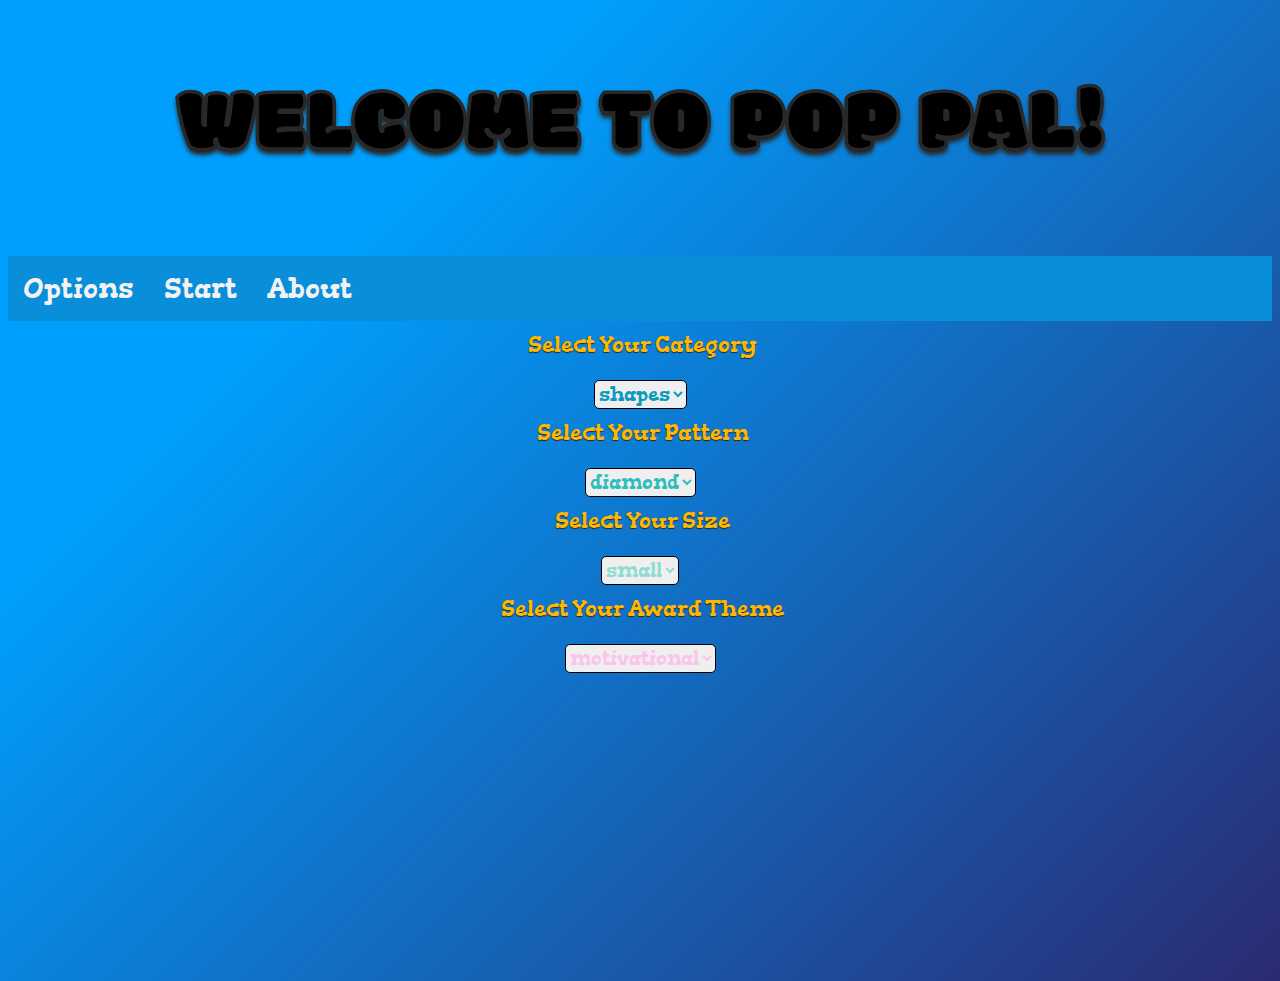
<file: index.html>
<!doctype html>
<html lang="en">
  <head>
    <meta charset="utf-8">
    <meta name="viewport" content="width=device-width, initial-scale=1">
    <link rel="stylesheet" href="style.css">
    <link href="https://cdn.jsdelivr.net/npm/bootstrap@5.1.3/dist/css/bootstrap.min.css" rel="stylesheet" integrity="sha384-1BmE4kWBq78iYhFldvKuhfTAU6auU8tT94WrHftjDbrCEXSU1oBoqyl2QvZ6jIW3" crossorigin="anonymous">
    <link rel="preconnect" href="https://fonts.googleapis.com">
    <link rel="preconnect" href="https://fonts.gstatic.com" crossorigin>
    <link href="https://fonts.googleapis.com/css2?family=Gorditas:wght@400;700&display=swap" rel="stylesheet">
    <link href="https://fonts.googleapis.com/css2?family=Anton&display=swap" rel="stylesheet">
    <link href="https://fonts.googleapis.com/css2?family=Modak&display=swap" rel="stylesheet">
    <link href="https://fonts.googleapis.com/css2?family=Acme&family=Fascinate&family=Lemon&family=Modak&display=swap" rel="stylesheet">

    <!--CSS rules to specify families -->
    <!-- font-family: 'Acme', sans-serif; --><!-- based on older cartoons; envision for most font wording-->
    <!-- font-family: 'Fascinate', cursive; --><!-- Super Round and bubbly; envision for front page-->
    <!-- font-family: 'Lemon', cursive; --><!-- Bold and rounded; Front Page?-->
    <!-- font-family: 'Modak', cursive; --><!-- Bold and rounded; Front Page?-->

    <!-- These lines were added to handle the favicon.ico and other Icon related stuff -->
    <link rel="apple-touch-icon" sizes="180x180" href="/apple-touch-icon.png">
    <link rel="icon" type="image/png" sizes="32x32" href="/favicon-32x32.png">
    <link rel="icon" type="image/png" sizes="16x16" href="/favicon-16x16.png">
    <link rel="manifest" href="/site.webmanifest">
    <!-- End of Icon related header stuff -->

    <title>Pop Pal</title>
  </head>
  <body>
   
    <div id="game_title"  class = "title-bar"> <h1>WELCOME TO POP PAL!</h1></div> 
    <div id="menu_options" class="menu-bar"></div>
    <div id="game_status"  class = "status-bar"></div>
    <div id="game_options"  class = "options"></div>
    <div id="game_field"  class = "field"></div>
    <div id="game_award"  class = "award"></div>
    <div id="game_about"  class = "about"></div>
    
    <script src="https://cdn.jsdelivr.net/npm/bootstrap@5.1.3/dist/js/bootstrap.bundle.min.js" integrity="sha384-ka7Sk0Gln4gmtz2MlQnikT1wXgYsOg+OMhuP+IlRH9sENBO0LRn5q+8nbTov4+1p" crossorigin="anonymous"></script>
    <script src="pop_pal_main.js" type='module'></script>   
  </body>
</html>
</file>
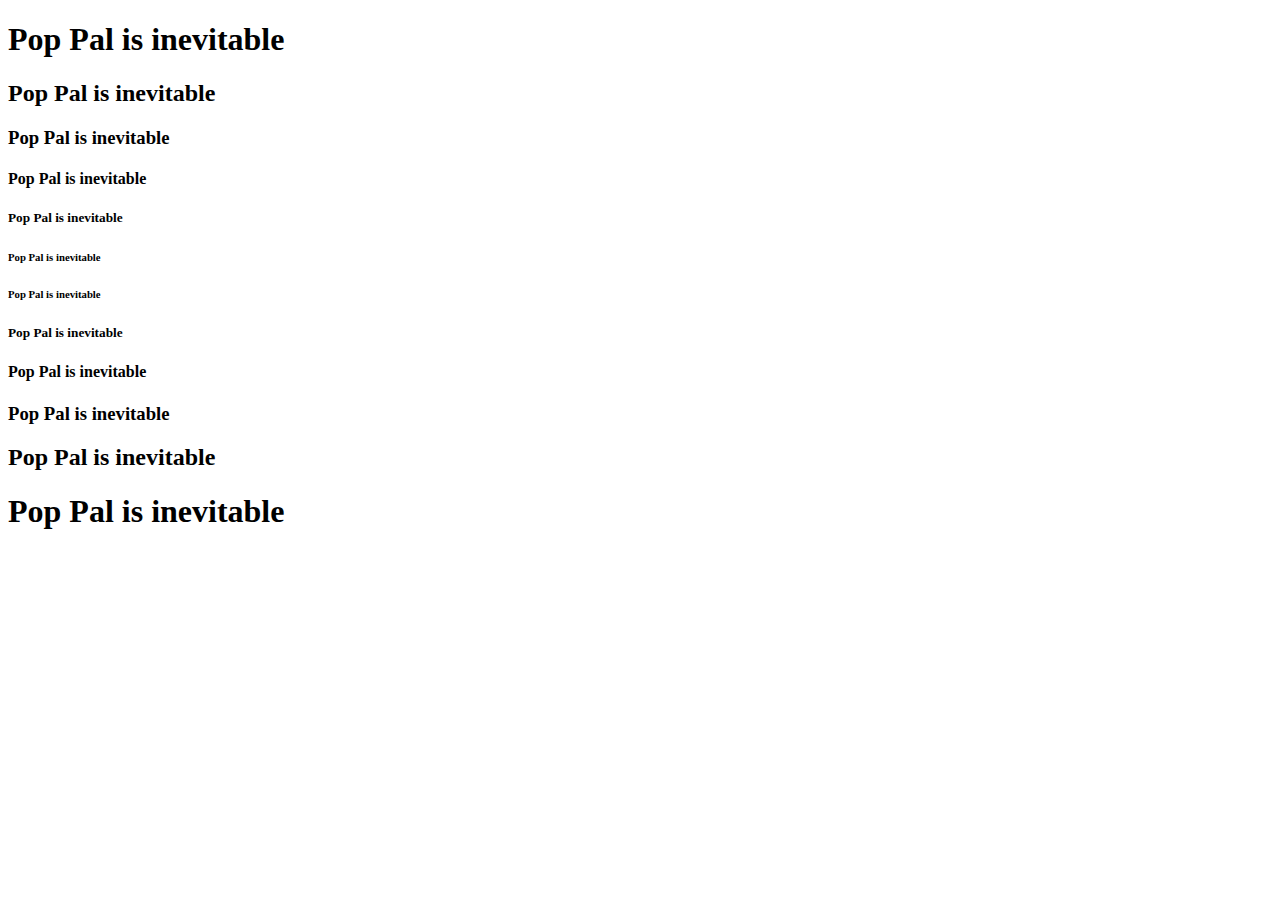
<file: about.html>
<!DOCTYPE html>
<html lang="en">
<head>
    <meta charset="UTF-8">
    <meta http-equiv="X-UA-Compatible" content="IE=edge">
    <meta name="viewport" content="width=device-width, initial-scale=1.0">
    <title>About Pop Pal</title>
</head>
<body>
    
    <h1>Pop Pal is inevitable</h1>
    <h2>Pop Pal is inevitable</h1>
    <h3>Pop Pal is inevitable</h1>
    <h4>Pop Pal is inevitable</h1>
    <h5>Pop Pal is inevitable</h1>
    <h6>Pop Pal is inevitable</h1>
    <h6>Pop Pal is inevitable</h1>
    <h5>Pop Pal is inevitable</h1>
    <h4>Pop Pal is inevitable</h1>
    <h3>Pop Pal is inevitable</h1>
    <h2>Pop Pal is inevitable</h1>
    <h1>Pop Pal is inevitable</h1>

    
    
</body>
</html>
</file>
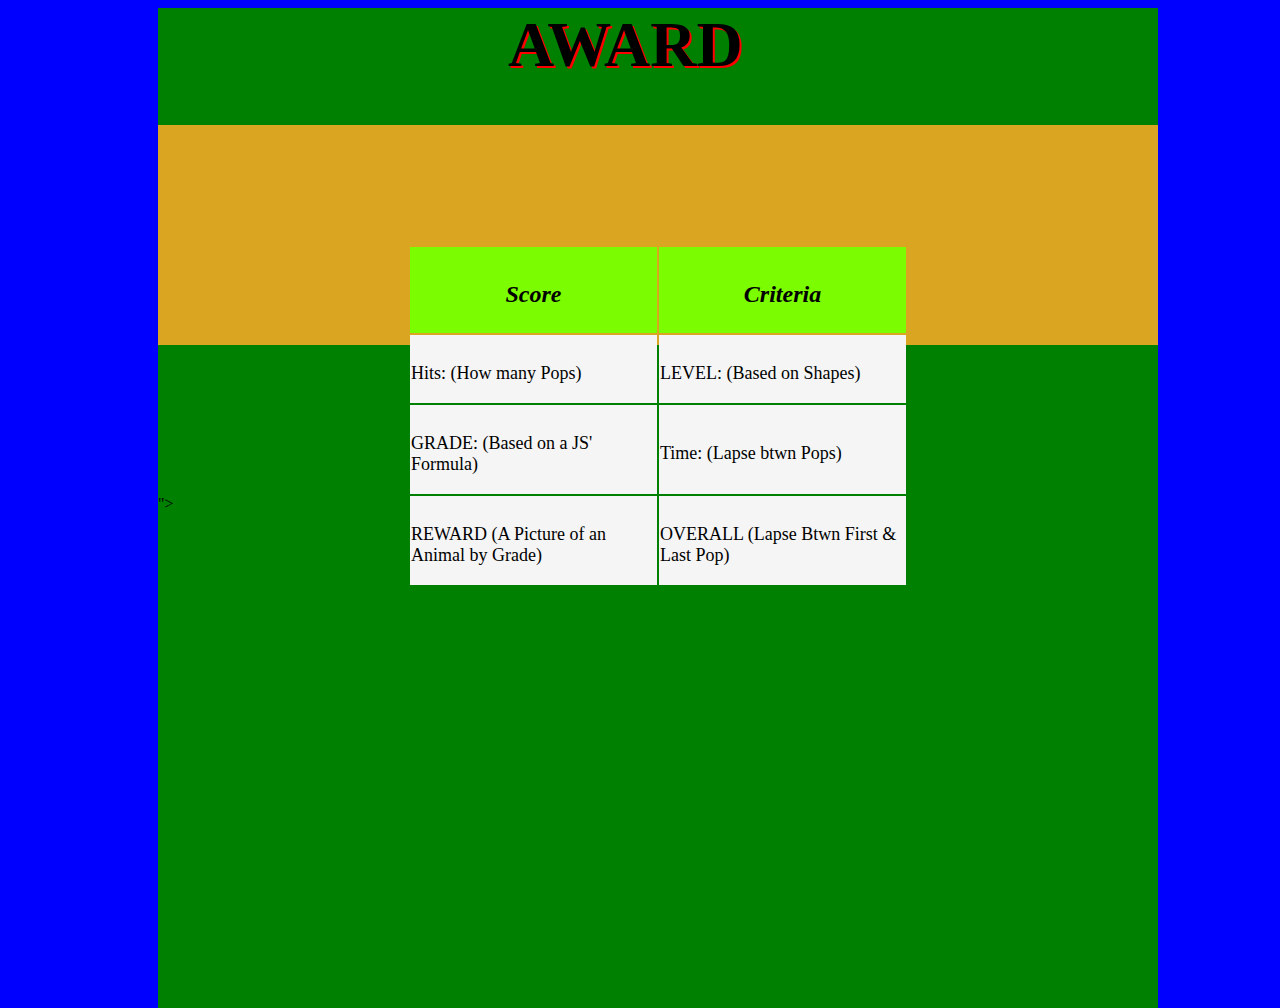
<file: award.html>
<!DOCTYPE html>
<html lang="en">
<head>
    <meta charset="UTF-8">
    <meta http-equiv="X-UA-Compatible" content="IE=edge">
    <meta name="viewport" content="width=device-width, initial-scale=1.0">
    <title>Pop_Pal_Award</title>
    <link rel="stylesheet" href="./award_style.css">
     
</head>
<body class="wholeBody" style="background-color: blue;">


    <div class="greenlayer" style="background-color: green;">
       <h1 class="header">AWARD</h1>
       
        
         <div class="goldlayer" style="background-color: goldenrod; margin-top: 4%; margin-bottom: 15%; padding-top: 10%; padding-bottom: 12%;">
            <article style=" margin-top: 0%; margin-bottom: 0%;  ">
            
              <table class="calorie-table">
                <tr class="white">
                  <th><p>Score</p></th>
                  <th><p>Criteria</p></th>
                </tr >
                <tr class="white2">
                  <td><p>Hits: (How many Pops)</p>  </td>
                  <td><p>LEVEL: (Based on Shapes)</p></td>
                </tr>
                <tr class="white3">
                  <td><p>GRADE: (Based on a JS' Formula)</p></td>
                  <td><p>Time: (Lapse btwn Pops)</p></td>
                </tr>
                <tr class="white4">
                  <td><p>REWARD (A Picture of an Animal by Grade)</p></td>
                  <td><p>OVERALL (Lapse Btwn First & Last Pop)</p></td>
                </tr>
              </table>
            </article>
        </div>">

         
        </div>

    </div>
</body>
</file>
<file: style.css>
/* body information of html goes in this section */

  body {
    padding: 0px 0px 300px 0px;

    /* background-color: #f876de;
    background-image: linear-gradient(315deg, #f876de 0%, #b9d1eb 74%); */

    background-color: #2a2a72;
    background-image: linear-gradient(315deg, #2a2a72 0%, #009ffd 74%);
}

/* that pop-it as a whole is worked on here */

.pop-it {
    /* padding-top: 50px;  */
    border-radius: 10px;
    border: solid black 0.5px;
    /* height: 100px;
    width: 100px; */
    margin: auto;
    background-color: #FFDBFF;
    background-image: linear-gradient(315deg, #FFDBFF 25%, #7ee8fa 65%);
    box-shadow: rgba(0, 0, 0, 0.25) 0px 20px 30px, rgba(0, 0, 0, 0.30) 20px 20px 30px;
}

/* this is where the poppers of the pop-it are styled */

.button {
    background-color: #FFBCD9;
    box-shadow: inset 0px 0px 8px #000000;
    transform: translateY(1.5px);
    width: 30px;
    border-radius: 50%;
    height: 30px;
}


.button_disabled {
    background-color: #FFBCD9;
    box-shadow: inset 0px 0px 8px #000000;
    /* transform: translateY(1.5px); */
    width: 100%;
    border-radius: 50%;
    height: 100%;
    outline: none;
    display: none;
}

.button_active {
    background-color: #FFBCD9;
    border: solid black 0.5px;
    width: 30px;
    border-radius: 50%;
    height: 30px;
    outline: none;
}

th, td {
    text-align: center;
    border: solid black 0.5px;
}

/* this styles the navigation bar */

.topnav {
    overflow: hidden;
    background-color: #098EDA;
}
  
.topnav a {
    float: left;
    color: #f2f2f2;
    text-align: center;
    padding: 15px 15px;
    text-decoration: none;
    font-size: 28px;
    font-family: 'Gorditas';
    font-weight: 400;
}

.topnav a:hover {
    background-color: #FFDDF4;
    color: white;
    -webkit-text-stroke: .75px #23430C;
    
}

.topnav a.menu-active {
    background-color: #066EAD;
    color: white;
}

#select_your_category {
  color: #0C9BBD;
  font-family: 'Gorditas';
  font-weight: 400;
  font-size: 20px;
  text-align: center;
  border-radius: 5px;
  border: solid black 0.5px;
}

#select_your_pattern {
  color: #2FBDBD;
  font-family: 'Gorditas';
  font-weight: 400;
  font-size: 20px;
  text-align: center;
  border-radius: 5px;
  border: solid black 0.5px;
}

#select_your_pp_size {
  color: #90DCD0;
  font-family: 'Gorditas';
  font-weight: 400;
  font-size: 20px;
  text-align: center;
  border-radius: 5px;
  border: solid black 0.5px;
}

#select_your_award_theme {
  color: #FDC2EB;
  font-family: 'Gorditas';
  font-weight: 400;
  font-size: 20px;
  text-align: center;
  border-radius: 5px;
  border: solid black 0.5px;
}

p {
  color:  #ffb700;
  font-family: 'Gorditas';
  font-weight: 400;
  margin-top: 10px;
  margin-left: 10px;
  margin-right: 5px;
  font-size: 22px;
  text-shadow: 0px 1px 1px #282828;
}

/* this is for the tile */

#game_title {
  margin-top: 5px;
  text-align: center;
  font-family: 'Modak';
  font-size: 45px;
  animation: colorchange 5s infinite normal;
	-webkit-text-stroke: .65px #282828;
	text-shadow: 0px 4px 4px #282828;
}

@keyframes colorchange{	
	0%{
	color: #ff6698;
	}
	25%{
	color: #ffb366;
	}
	50%{
	color: #ffff66;
	}
	75%{
	color: 	#98ff66;
	}
	100%{
	color: lightblue;
	}
}

/* the games about page */

#game_about {
    text-align: center;
}
.about p {
    text-align: justify;
    padding-left: 5px;
    padding-right: 5px;
}

.about h1 {
  /* font-family: 'Acme'; */
  color:  #ffee00d2;
  text-shadow: 0px 2px 2px #282828;
}

.about h2 {
  /* font-family: 'Acme'; */
  color: #ffee00d2;;
  text-shadow: 0px 2px 2px #282828;
}

.about h3 {
  /* font-family: 'Acme'; */
  color:  #ffee00d2;
  text-shadow: 0px 2px 2px #282828;
}

.about b {
  font-weight: bold;
}

/* this is for the game play stuatus bar in the start */

a#curr_pops.status_label {
  color: lightskyblue;
  text-align: center;
  padding: 15px 15px;
  text-decoration: none;
  font-size: 23px;
  font-family: 'Gorditas';
  font-weight: 400;
  
}

a#curr_pops_val.status_value {
  color: lightskyblue;
  text-align: center;
  padding: 15px 15px;
  text-decoration: none;
  font-size: 23px;
  font-family: 'Gorditas';
  font-weight: 400;
}

a#num_to_pop.status_label {
  color: #90DCD0;
  text-align: center;
  padding: 15px 15px;
  text-decoration: none;
  font-size: 23px;
  font-family: 'Gorditas';
  font-weight: 400;
}

a#num_to_pop_val.status_value {
  color: #90DCD0;
  text-align: center;
  padding: 15px 15px;
  text-decoration: none;
  font-size: 23px;
  font-family: 'Gorditas';
  font-weight: 400;
}

a#curr_time.status_label {
  color: #FDC2EB;
  text-align: center;
  padding: 15px 15px;
  text-decoration: none;
  font-size: 23px;
  font-family: 'Gorditas';
  font-weight: 400;
}

a#curr_time_value.status_value {
  color: #FDC2EB;
  text-align: center;
  padding: 15px 15px;
  text-decoration: none;
  font-size: 23px;
  font-family: 'Gorditas';
  font-weight: 400;
}

.status-nav {
  overflow: hidden;
  background-color: #098EDA;
}

.status-nav a {
  color: #f2f2f2;
  text-align: center;
  padding: 15px 15px;
  text-decoration: none;
  font-size: 28px;
  font-family: 'Gorditas';
  font-weight: 400;
}
</file>
<file: award_style.css>
@import url('https://fonts.googleapis.com/css2?family=Press+Start+2P&display=swap');
@import url('https://fonts.googleapis.com/css2?family=Permanent+Marker&family=Press+Start+2P&display=swap');
@import url('https://fonts.googleapis.com/css2?family=Fredoka+One&family=Permanent+Marker&family=Press+Start+2P&display=swap');

.wholeBody {
    width: 100px;
    height: 100px;
    background-color: turquoise;
    -webkit-animation: glow linear 3s infinite; 
    animation: glow linear 3s infinite;
} 
@-webkit-keyframes glow { 
    0% { background-color: cornflowerblue; }
    50% { background-color: cyan; }
    100% { background-color:blue; } 

} 
@keyframes glow { 
    20% { background-color: green; }
    35% { background-color: cyan; }
    55% { background-color: cornflowerblue;}
    100% { background-color: blue;}
  }


.header {margin-left: 35%; margin-top: 0%; margin-right: 35%; color:  black; font-family: "Start Press 2P", cursive;
    text-shadow: 2px 2px red;
    font-size: 400%;
    
  
}.header:hover{
background-color: black;
color: white;}

.greenlayer {
    width: 1000px;
    height: 1000px;
    margin-left: 150%;
    -webkit-animation: glow linear 1s infinite; 
    animation: glow linear 1s infinite;
    animation-duration: 3s;
} 
@-webkit-keyframes glow { 
    0% { background-color:green; }
    50% { background-color:mediumseagreen; }
    100% { background-color:palegreen; } 

} 
@keyframes glow { 
    20% { background-color: seagreen; }
    35% { background-color: chartreuse; }
    55% { background-color: olivedrab;}
    100% { background-color: limegreen ;}
  
}.score{ color:  black; font-family: "Fredoka One", serif;
    text-shadow: 2px 2px red;
    font-size: 400%;

}.criteria { color:  black; font-family: "Fredoka One", serif;
    text-shadow: 2px 2px red;
    font-size: 400%;
    position:sticky;
}table,
th,
td {
 
  width: 50%;
  height: 50%;
  margin-left: 25%;
  padding-top: 2%;
  padding-bottom: -20%;
  margin-bottom: -50%;
 
  }

tr:hover {
  background-color: black;
  color: white;
}

.white {
  background-color: lawngreen;
 
  font-weight: 700;
  font-style: italic;
  font-size: x-large;
}.white2 {
    background-color: whitesmoke;
    font-size: large;
  }.white3 {
    background-color: whitesmoke;
    font-size: large;
  }.white4 {
    background-color: whitesmoke;
    font-size: large;
  }.goldlayer{
    background-color: goldenrod; 
    margin-top: 0%; margin-bottom: 15%; 
    padding-top: 10%; padding-bottom: 12%;
    -webkit-animation: glow linear 1s infinite; 
    animation: glow linear 1s infinite;
    animation-duration: 4s;
    animation-delay: 3s;
} 
@-webkit-keyframes glow { 
    0% { background-color:red; }
    50% { background-color:orange; }
    100% { background-color:red; } 

} 
@keyframes glow { 
    20% { background-color: goldenrod; }
    35% { background-color: orangered; }
    55% { background-color: grey;}
    100% { background-color: peru;}
  }
</file>
